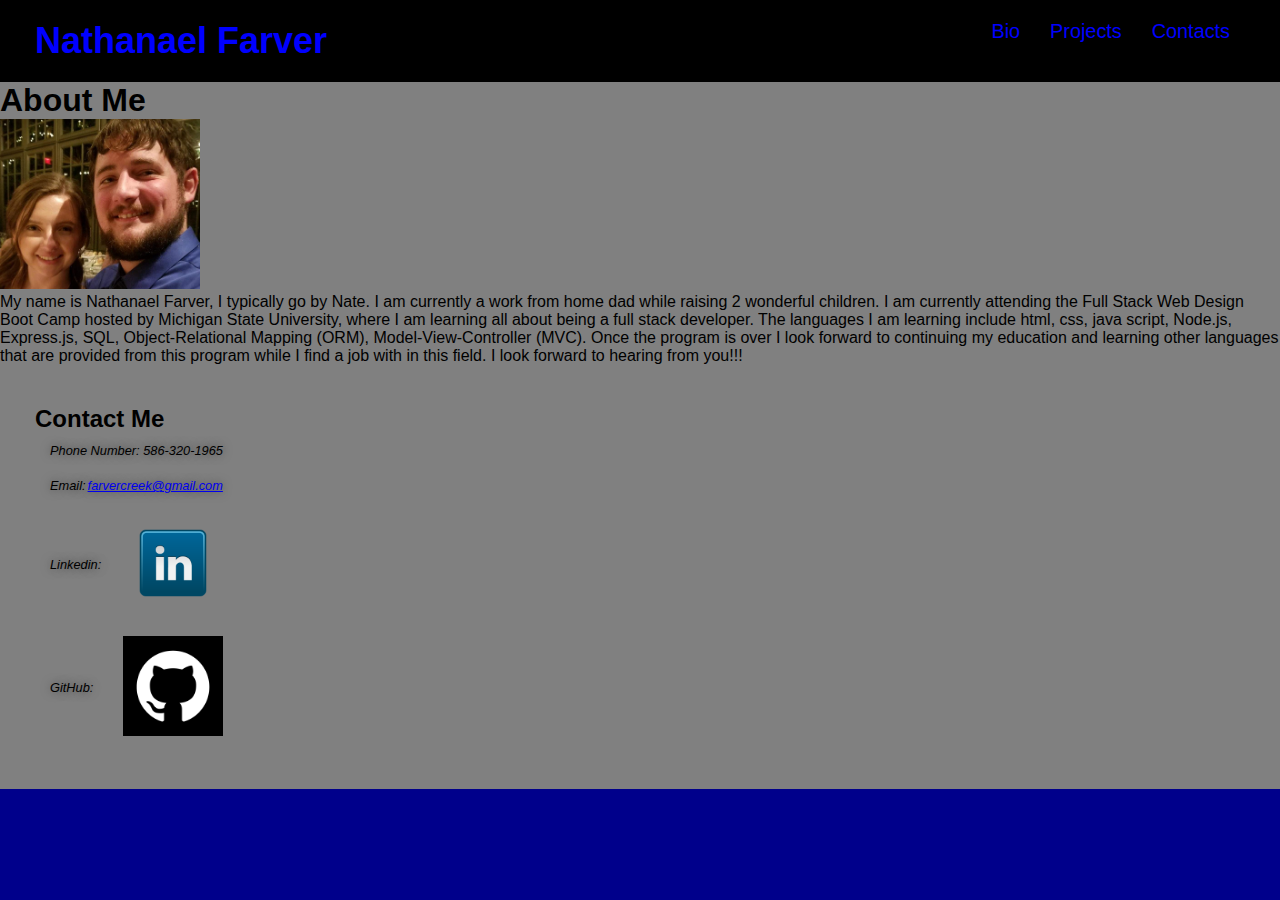
<file: index.html>
<!DOCTYPE html>
<html lang="en">
    <head>
        <meta charset="UFT-8" />
        <meta name="viewport" content="width=device-width, initial-scale=1.0" />
        <link rel="stylesheet" href="./assets/css/style.css">
        <title>NFarver Portfolio</title>
    </head>
    <body>
        <!--start navigation-->
        <header>
            <h1>
                <a href="./index.html">
                Nathanael Farver
                </a>
            </h1>
        <nav>
            <ul>
                <li>
                    <a href="#Bio">Bio</a>
                </li>
                <li>
                    <a href="./projects.html">Projects</a>
                </li>
                <li>
                    <a href="#contact">Contacts</a>
                </li>
            </ul>
        </nav>
        </header>
        <!--end nevitgation-->

        <!--start Bio-->

        
        <section id="Bio" class="bio">
            <div class="flex-row">
                <h1>About Me</h1>
            </div>
            <div class="flex-row">
                <img src="./assets/images/resized shannons wedding for portfolio.jpg" alt="A picture of Nathanael and his wife Kaitlin">
                
                <div class="aboutme">
                    <p>
                       My name is Nathanael Farver, I typically go by Nate. I am currently a work from home dad while raising 2 wonderful children. I am currently attending the Full Stack Web Design Boot Camp hosted by Michigan State University, where I am learning all about being a full stack developer. The languages I am learning include html, css, java script, Node.js, Express.js, SQL, Object-Relational Mapping (ORM), Model-View-Controller (MVC). Once the program is over I look forward to continuing my education and learning other languages that are provided from this program while I find a job with in this field. I look forward to hearing from you!!!
                    </p>
                </div>

            </div>
        </section>

        <!--end Bio-->

    </body>

            <!--start contact section-->
            <footer id="contact" class="contact">
                <div class="flex-row">
                     <h2>Contact Me</h2>

                        <address>
                            <li>Phone Number: 586-320-1965</li>
                            <li>Email:<a href="mailto:farvercreek@gmail.com">farvercreek@gmail.com</a></li>
                            <li>Linkedin: <a href="https://www.linkedin.com/in/nathanael-farver-23097a149/"><img src="./assets/images/small_linkedin logo.png" alt="linked in logo"></a></li>
                            <li>GitHub: <a href="https://github.com/papagamer2020"><img src="./assets/images/github.webp" alt="github logo"></a></li>
                        </address>
                </div>
            </footer>
            <!--end contact section-->
</html>
</file>
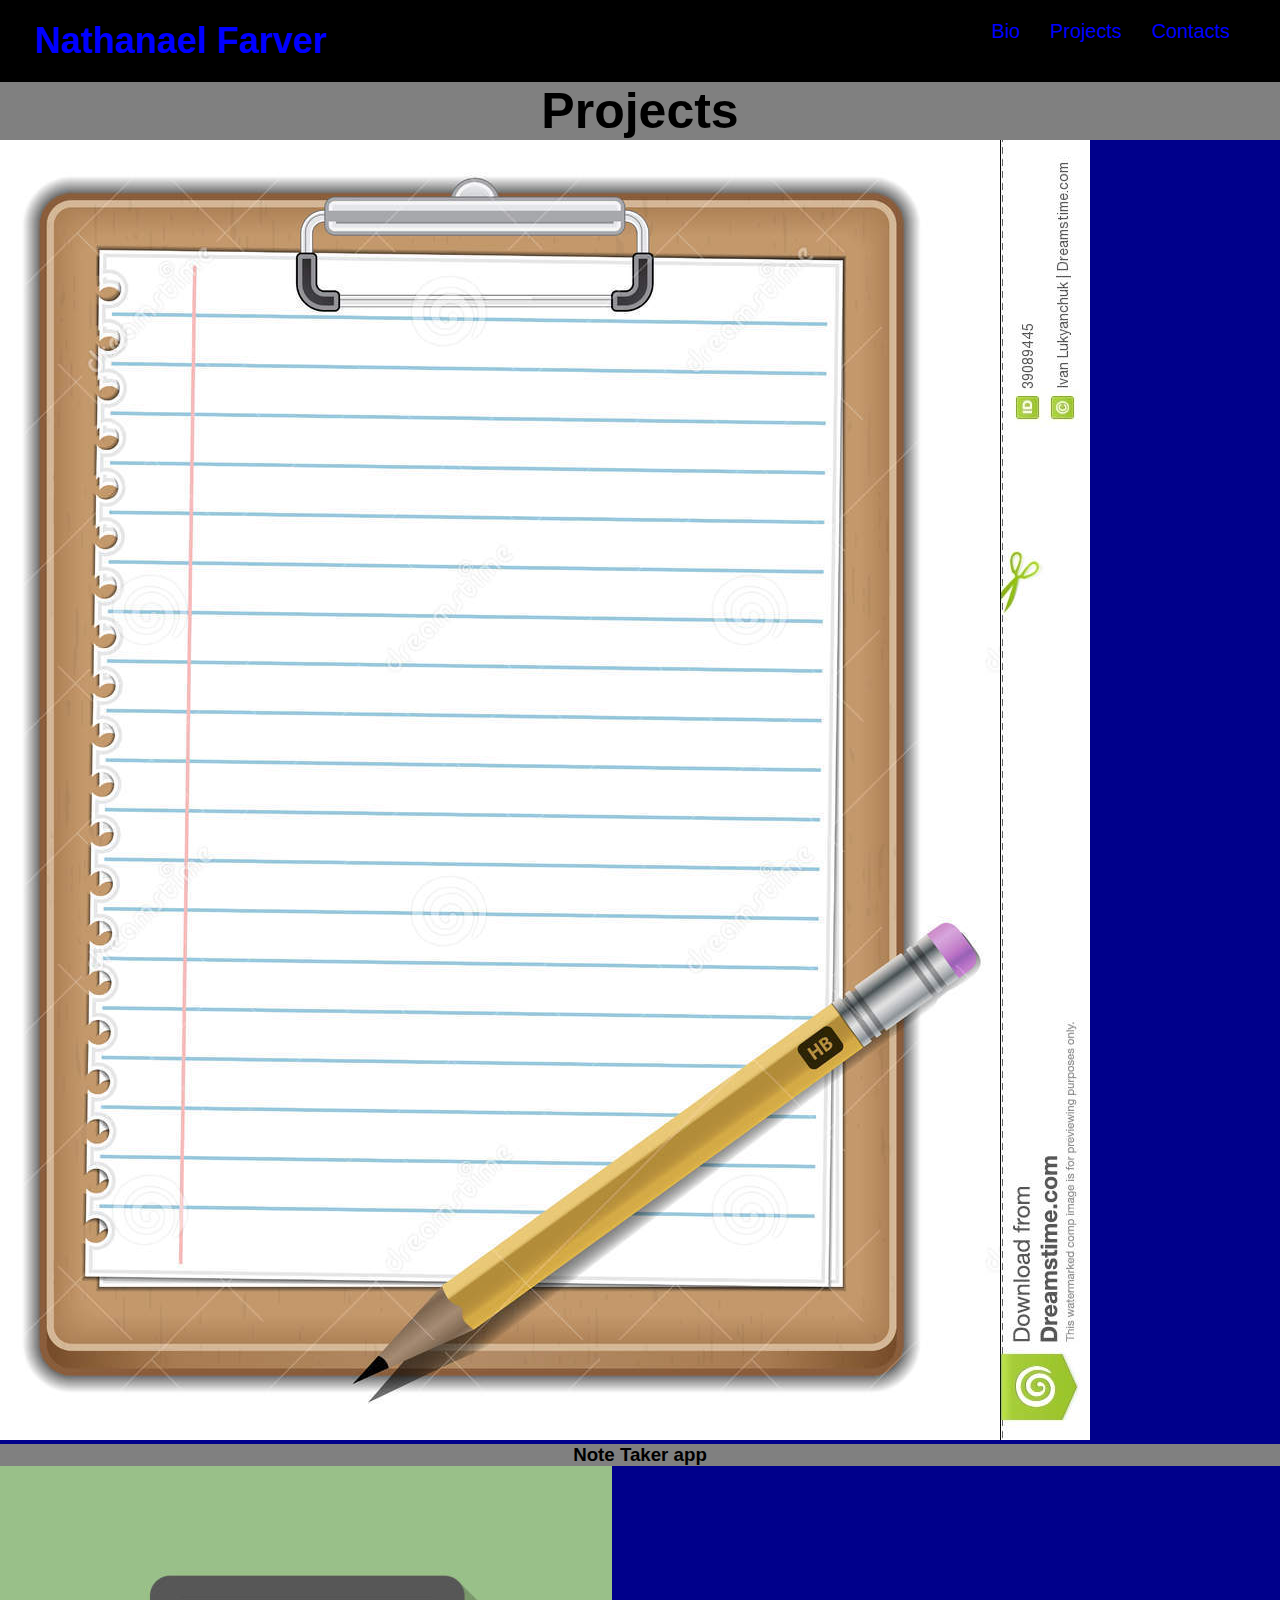
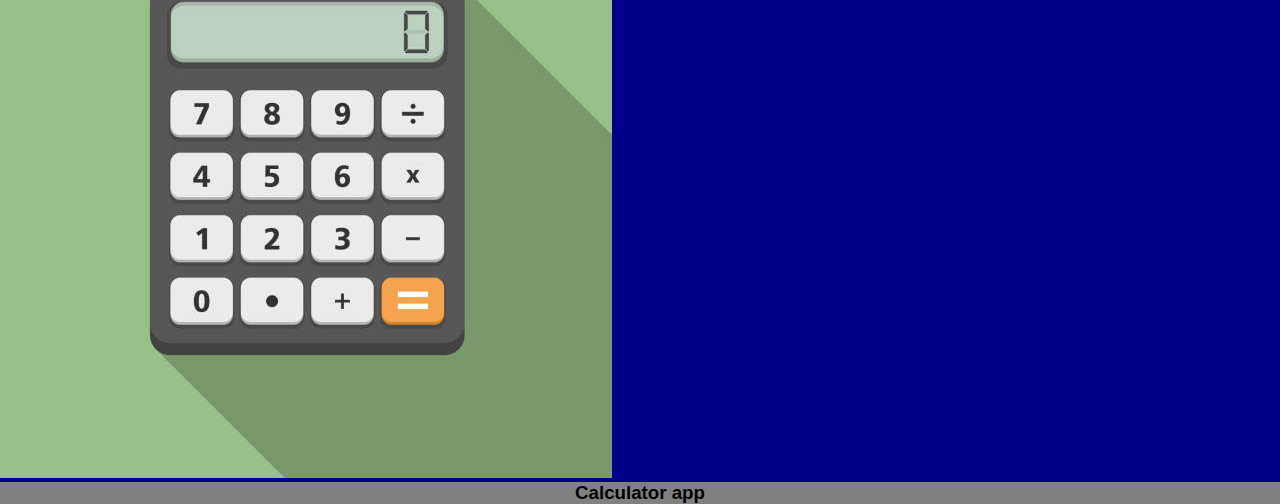
<file: projects.html>
<!DOCTYPE html>
<html lang="en">
        
<head>

    <meta charset="UTF-8" />
    <title>Projects-Nfarver Portfolio</title>
    <link rel="stylesheet" href="./assets/css/style.css">
    <link rel="stylesheet" href="./assets/css/projectstyle.css" />

</head>

<body>
    <!--start of the project page-->
    <header>
        <h1>
            <a href="./index.html">
                Nathanael Farver
            </a>
        </h1>
        <nav>
            <ul>
                <li>
                    <a href="./index.html#Bio">Bio</a>
                </li>
                <li>
                    <a href="./index.html#projects">Projects</a>
                </li>
                <li>
                    <a href="./index.html#contact">Contacts</a>
                </li>
            </ul>
        </nav>
    </header>

    <div class="projects">
        <section>
            <h1>Projects</h1>
        </section>
    </div>

    <div>
        <section class="project-image">
            <img src="./assets/images/notepad-pencil-vector-illustration-39089445.jpg" alt="notepad-pencil">
            <h3>Note Taker app</h3>
        </section>
    </div>
    <div>
        <section class="project-image">
            <img src="./assets/images/calculator.jpg" alt="Calculator">
            <h3>Calculator app</h3>
        </section>
    </div>
    
</body>
</html>
</file>
<file: assets/css/style.css>
:root {
    --primary-color: blue;
    --secondary-color: red;
    --tertieary-color: black;
}

* {
    box-sizing: border-box;
    margin:0;
    padding: 0;
}

body {
    color: var(--tertieary-color);
    font-family:Arial, Helvetica, sans-serif;   
}

/* Header / Nav Bar Style Start */

header {
    padding: 20px 35px;
    background-color: var(--tertieary-color);
    display: flex;
    justify-content: space-between;
    flex-wrap: wrap;
    position: sticky;
    top: 0;
}

header h1 {
    font-weight: bold;
    margin: 0;
    font-size: 36px;
    color: var(--primary-color);
    text-shadow: 0 0 10px rgba(0, 0, 0, 0.5);
}

header a {
    text-decoration: none;
    color: var(--primary-color);
}

header nav ul {
    display: flex;
    flex-wrap: wrap;
    justify-content: space-between;
    align-items: center;
    list-style: none;
}

header nav ul li a {
    padding: 10px 15px;
    font-weight: lighter;
    font-size: 1.55vw;
    text-shadow: 0 0 10px rgba(0, 0, 0, 0.5);
}

header nav ul li a:hover {
    background: var(--primary-color);
    color: var(--secondary-color);
    border-radius: 15px;
    text-shadow: none;
}

/* Header / Nav Style End*/

/* Footer Styles Start */
footer {
    background: grey;
    padding: 40px 35px;
    display: flex;
    justify-content: space-between;
    flex-wrap: wrap;
    width: 100%;
}

footer li {
    display: flex;
    flex-wrap: wrap;
    justify-content: space-between;
    align-items: center;
    list-style: none;
    padding: 10px 15px;
    font-weight: lighter;
    font-size: 1vw;
    text-shadow: 0 0 10px rgba(0, 0, 0, 0.5);
}



.bio img{
    max-width: 200px;
    max-height: 200px;
}

.contact img {
    max-width: 100px;
    min-height: 100px;
}
 
body {
    background-color: darkblue;
}

.bio {
    background-color: grey;
    font-weight: lighter;
    font-family: Arial, Helvetica, sans-serif;
    display: flex;
    flex-wrap: wrap;
}
</file>
<file: assets/css/projectstyle.css>
.projects h1 {
    font-family: Arial, Helvetica, sans-serif;
    font-size: 50px;
    text-align: center;
    font-weight: bolder;
    background-color: grey;

}


.project-image h3 {
    background-color: grey;
    font-family: Arial, Helvetica, sans-serif;
    text-align: center;
}
</file>
